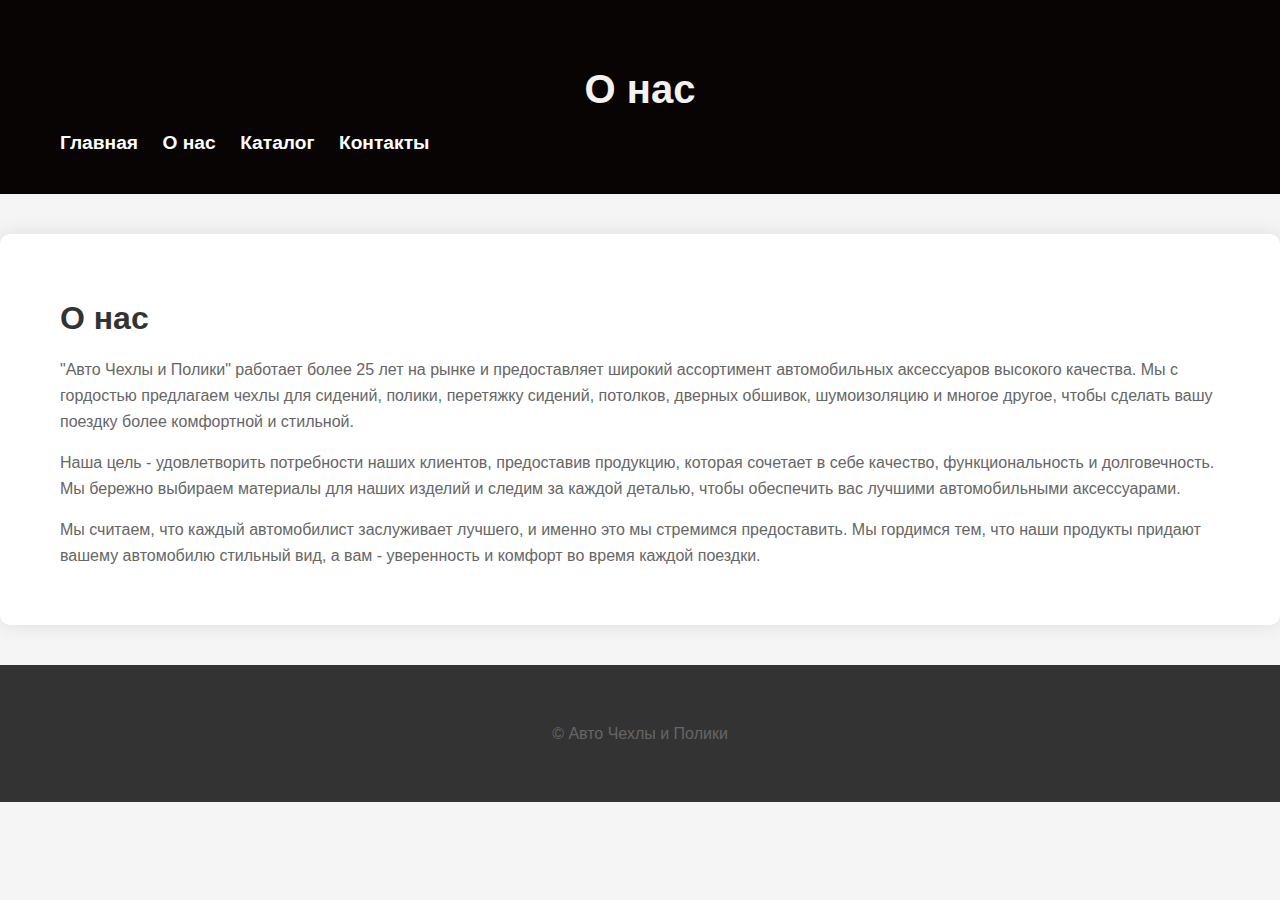
<file: about.html>
<!DOCTYPE html>
<html lang="ru">
<head>
    <meta charset="UTF-8">
    <meta name="viewport" content="width=device-width, initial-scale=1.0">
    <title>О нас - Авто Чехлы и Полики</title>
    <link rel="stylesheet" href="style.css">
</head>
<body>
    <header>
        <div class="container">
            <h1><center>О нас</center></h1>
            <nav>
                <ul>
                    <li><a href="index.html">Главная</a></li>
                    <li><a href="about.html">О нас</a></li>
                    <li><a href="catalog.html">Каталог</a></li>
                    <li><a href="contact.html">Контакты</a></li>
                </ul>
            </nav>
        </div>
    </header>

    <section>
        <div class="container">
            <h2>О нас</h2>
            <p>
                "Авто Чехлы и Полики" работает более 25 лет на рынке и предоставляет широкий ассортимент автомобильных аксессуаров высокого качества. Мы с гордостью предлагаем чехлы для сидений, полики, перетяжку сидений, потолков, дверных обшивок, шумоизоляцию и многое другое, чтобы сделать вашу поездку более комфортной и стильной.
            </p>
            <p>
                Наша цель - удовлетворить потребности наших клиентов, предоставив продукцию, которая сочетает в себе качество, функциональность и долговечность. Мы бережно выбираем материалы для наших изделий и следим за каждой деталью, чтобы обеспечить вас лучшими автомобильными аксессуарами.
            </p>
            <p>
                Мы считаем, что каждый автомобилист заслуживает лучшего, и именно это мы стремимся предоставить. Мы гордимся тем, что наши продукты придают вашему автомобилю стильный вид, а вам - уверенность и комфорт во время каждой поездки.
            </p>
        </div>
    </section>
    <footer>
        <div class="container">
            <p>&copy; Авто Чехлы и Полики</p>
        </div>
    </footer>
</body>
</html>
</file>
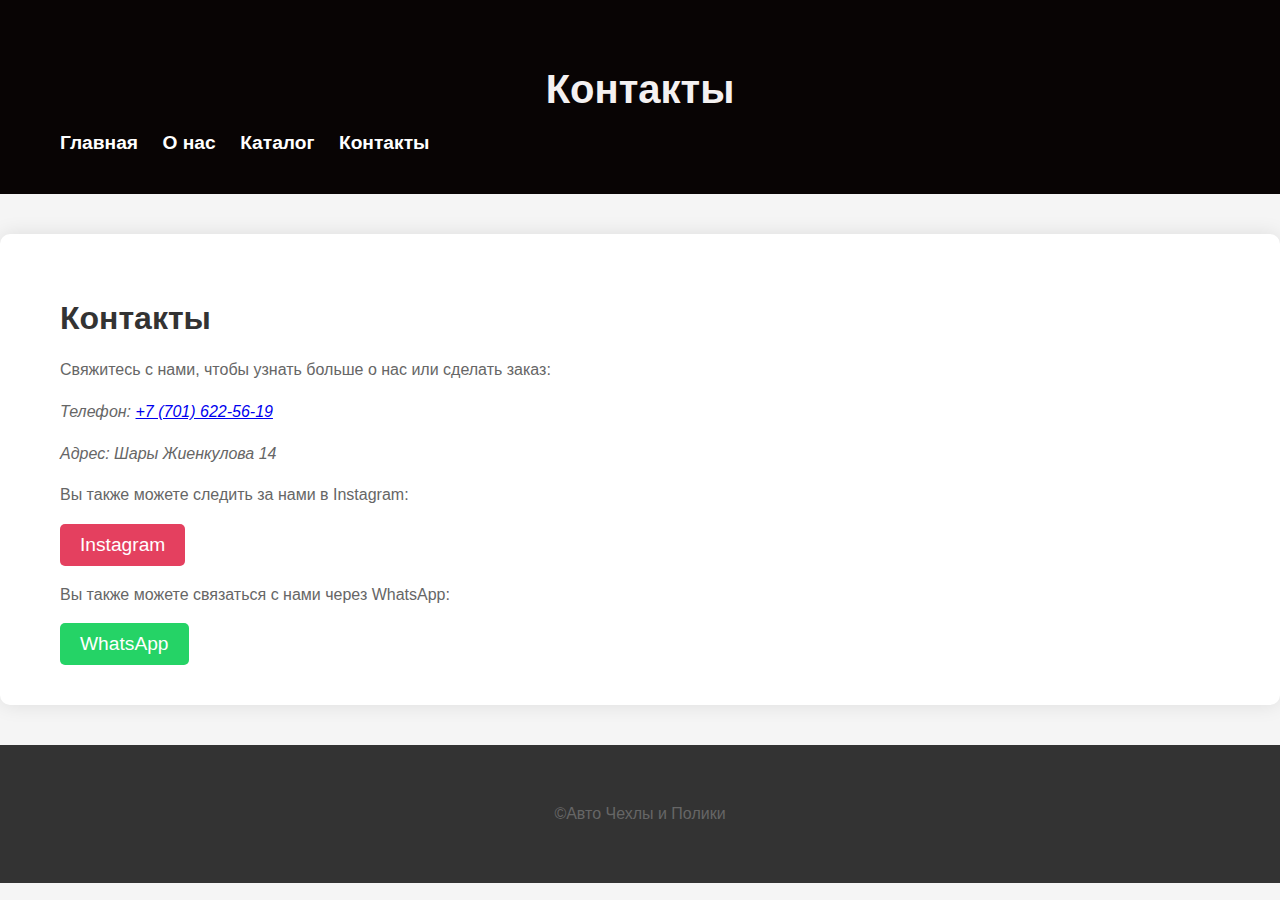
<file: contact.html>
<!DOCTYPE html>
<html lang="ru">
<head>
    <meta charset="UTF-8">
    <meta name="viewport" content="width=device-width, initial-scale=1.0">
    <title>Контакты - Авто Чехлы и Полики</title>
    <link rel="stylesheet" href="style.css">
</head>
<body>
    <header>
        <div class="container">
            <h1> <center>Контакты</center></h1>
            <nav>
                <ul>
                    <li><a href="index.html">Главная</a></li>
                    <li><a href="about.html">О нас</a></li>
                    <li><a href="catalog.html">Каталог</a></li>
                    <li><a href="contact.html">Контакты</a></li>
                </ul>
            </div>
        </header>
    
        <section>
            <div class="container">
                <h2>Контакты</h2>
                <p>Свяжитесь с нами, чтобы узнать больше о нас  или сделать заказ:</p>
                <address>
                    <p>Телефон: <a href="tel:+77016225619">+7 (701) 622-56-19</a></p>
                    <p>Адрес:  Шары Жиенкулова 14</p>
                </address>
                <p>Вы также можете следить за нами в Instagram:</p>
                <a class="instagram-link" href="https://instagram.com/avtochehliipoliki.ast?igshid=MzRlODBiNWFlZA==" target="_blank">Instagram</a>
                    <p>Вы также можете связаться с нами через WhatsApp:</p>
                    <a class="whatsapp-link" href="https://wa.clck.bar/77016225619" target="_blank">WhatsApp</a>
            </div>
        </section>
    
        <footer>
            <div class="container">
                <p>&copy;Авто Чехлы и Полики</p>
            </div>
        </footer>
    </body>
    </html>
</file>
<file: style.css>
body {
    font-family: 'Roboto', sans-serif;
    margin: 0;
    padding: 0;
    background-color: #f8f8f8;
    color: #333;
}

.container {
    max-width: 1200px;
    margin: 0 auto;
    padding: 20px;
    box-sizing: border-box;
}

header {
    background-color: #080404;
    color: #fff;
    padding: 20px 0;
}

header h1 {
    font-size: 2.5rem;
    margin-bottom: 20px;
    color: #f4f1f1 ;
}

nav ul {
    list-style-type: none;
    margin: 0;
    padding: 0;
}

nav ul li {
    display: inline;
    margin-right: 20px;
}

nav ul li a {
    text-decoration: none;
    color: #fff;
    font-weight: bold;
    font-size: 1.2rem;
    transition: color 0.3s ease;
}

nav ul li a:hover {
    color: #ff5733;
}

section {
    margin: 40px 0;
    padding: 20px;
    background-color: #fff;
    border-radius: 10px;
    box-shadow: 0 0 20px rgba(0, 0, 0, 0.1);
}

h1, h2 {
    color: #333;
}

h2 {
    font-size: 2rem;
    margin-bottom: 20px;
}

p {
    line-height: 1.6;
}

button {
    background-color: #ff5733;
    color: #fff;
    border: none;
    padding: 10px 20px;
    font-size: 1.2rem;
    cursor: pointer;
    border-radius: 5px;
    transition: background-color 0.3s ease;
}

button:hover {
    background-color: #ff4500;
}

footer {
    background-color: #333;
    color: #fff;
    padding: 20px 0;
    text-align: center;
}

/* Стили для главной страницы (index.html) */

/* Стили для ссылки на WhatsApp */
.whatsapp-link {
    display: inline-block;
    background-color: #25d366; /* Цвет WhatsApp */
    color: #fff;
    padding: 10px 20px;
    font-size: 1.2rem;
    text-decoration: none;
    border-radius: 5px;
    transition: background-color 0.3s ease;
}

.whatsapp-link:hover {
    background-color: #128C7E; /* Цвет при наведении */
}
/* Стили для ссылки на Instagram */
.instagram-link {
    display: inline-block;
    background-color: #e4405f; /* Цвет Instagram */
    color: #fff;
    padding: 10px 20px;
    font-size: 1.2rem;
    text-decoration: none;
    border-radius: 5px;
    transition: background-color 0.3s ease;
}

.instagram-link:hover {
    background-color: #c13584; /* Цвет при наведении */
}
.product-images-container {
    display: none;
}
.product-images-container img {
    max-width: 100%; /* Устанавливаем максимальную ширину изображения на 100% от родительского контейнера */
    max-height: 400px; /* Устанавливаем максимальную высоту изображения (в данном случае, 300 пикселей) */
    margin-bottom: 20px; /* Добавляем немного отступа между изображениями */
}
h1, h2, h3 {
    font-family: Arial, sans-serif;
    color: #333;
}

p {
    font-family: Arial, sans-serif;
    color: #666;
}
body {
    background-color: #f5f5f5;
    font-family: Arial, sans-serif;
}

.catalog-title {
    font-size: 2.5rem;
    text-align: center;
    margin-bottom: 30px;
    color: #333;
}

.product-card {
    background-color: #fff;
    border-radius: 10px;
    box-shadow: 0 0 20px rgba(0, 0, 0, 0.1);
    padding: 20px;
    margin-bottom: 20px;
    cursor: pointer;
}

.product-title {
    font-size: 1.5rem;
    margin-top: 10px;
    color: #333;
}

.product-description {
    margin-top: 10px;
    color: #666;
}

.product-price {
    font-size: 1.2rem;
    margin-top: 10px;
    color: #ff5733;
    font-weight: bold;
}

.product-button {
    background-color: #ff5733;
    color: #fff;
    border: none;
    padding: 10px 20px;
    font-size: 1.2rem;
    cursor: pointer;
    border-radius: 5px;
    transition: background-color 0.3s ease;
    text-decoration: none;
    display: inline-block;
    margin-top: 10px;
}

.product-button:hover {
    background-color: #ff4500;
}
.product-card {
    /* ... */
    margin: 20px;
    text-align: center;
}

.product-button {
    /* ... */
    margin-top: 20px;
}

.product-images-container {
    display: flex;
    flex-wrap: wrap;
    justify-content: center;
    margin-top: 20px;
}
</file>
